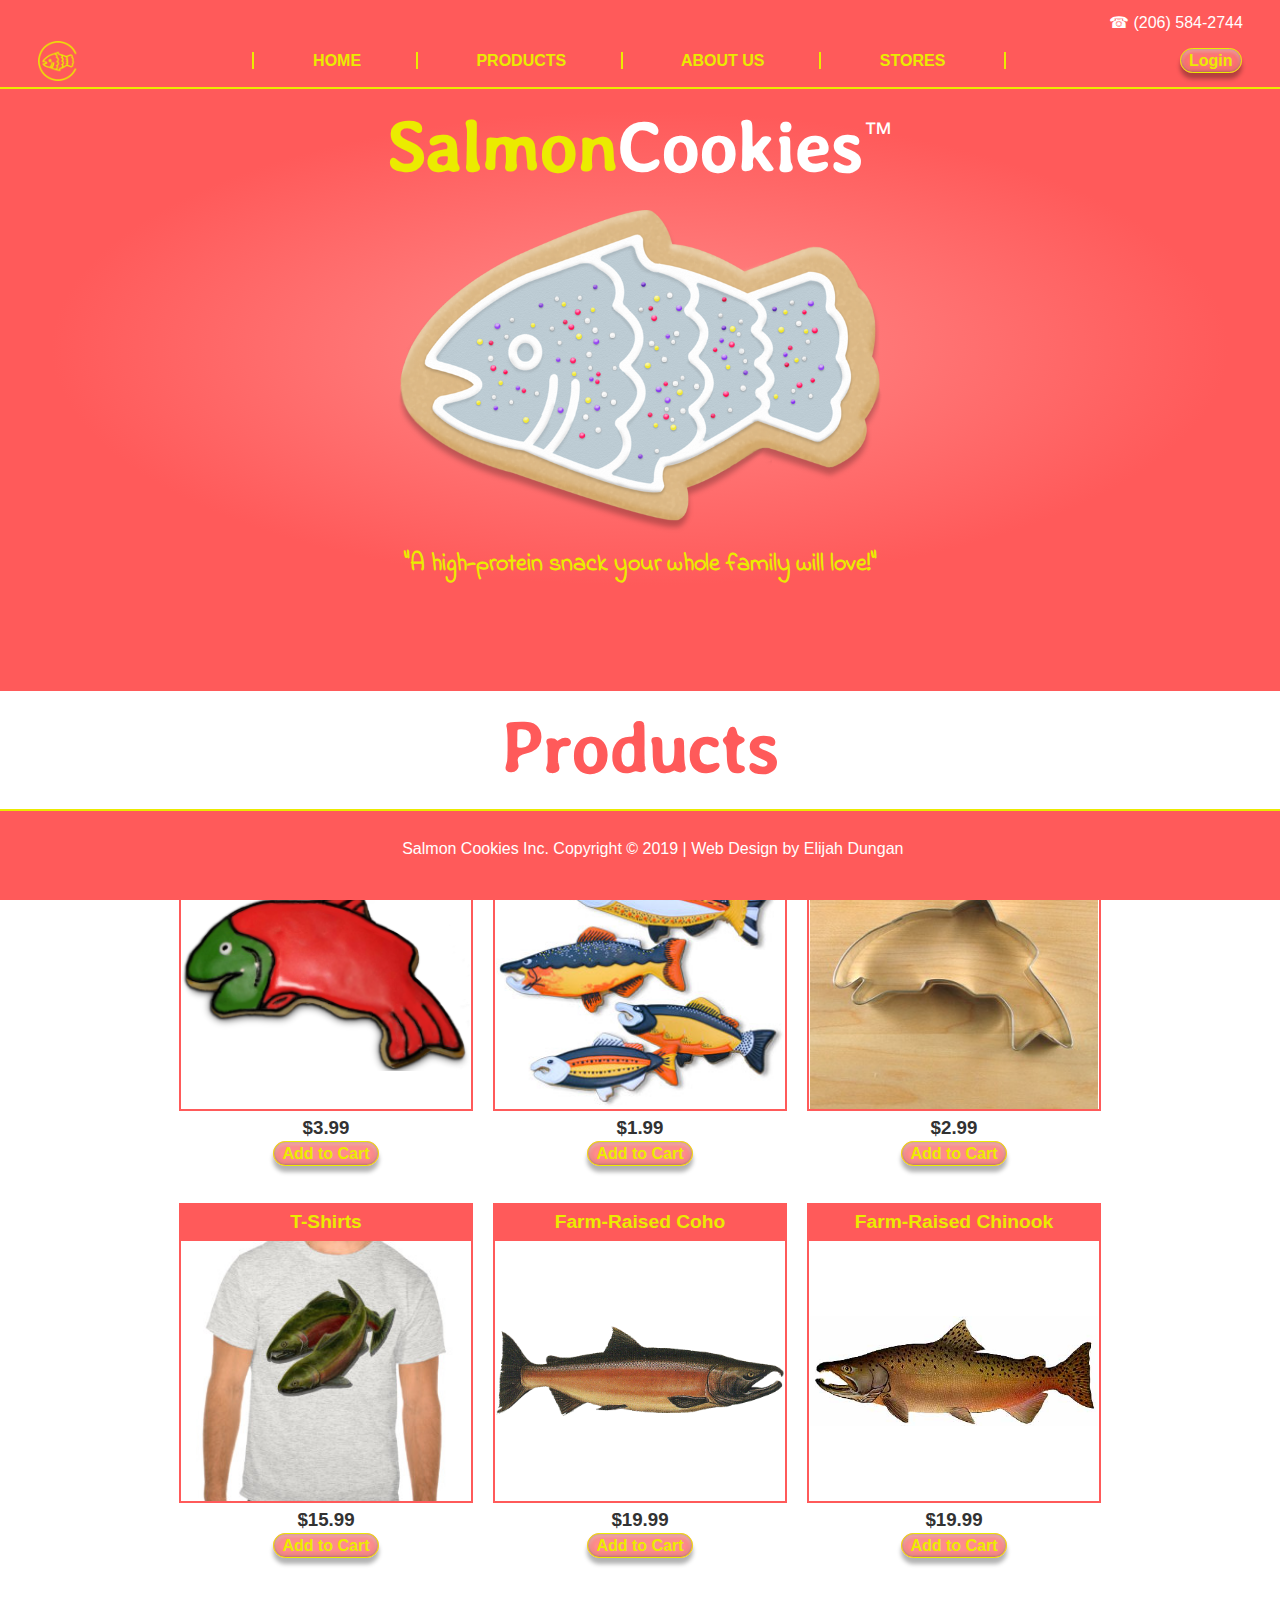
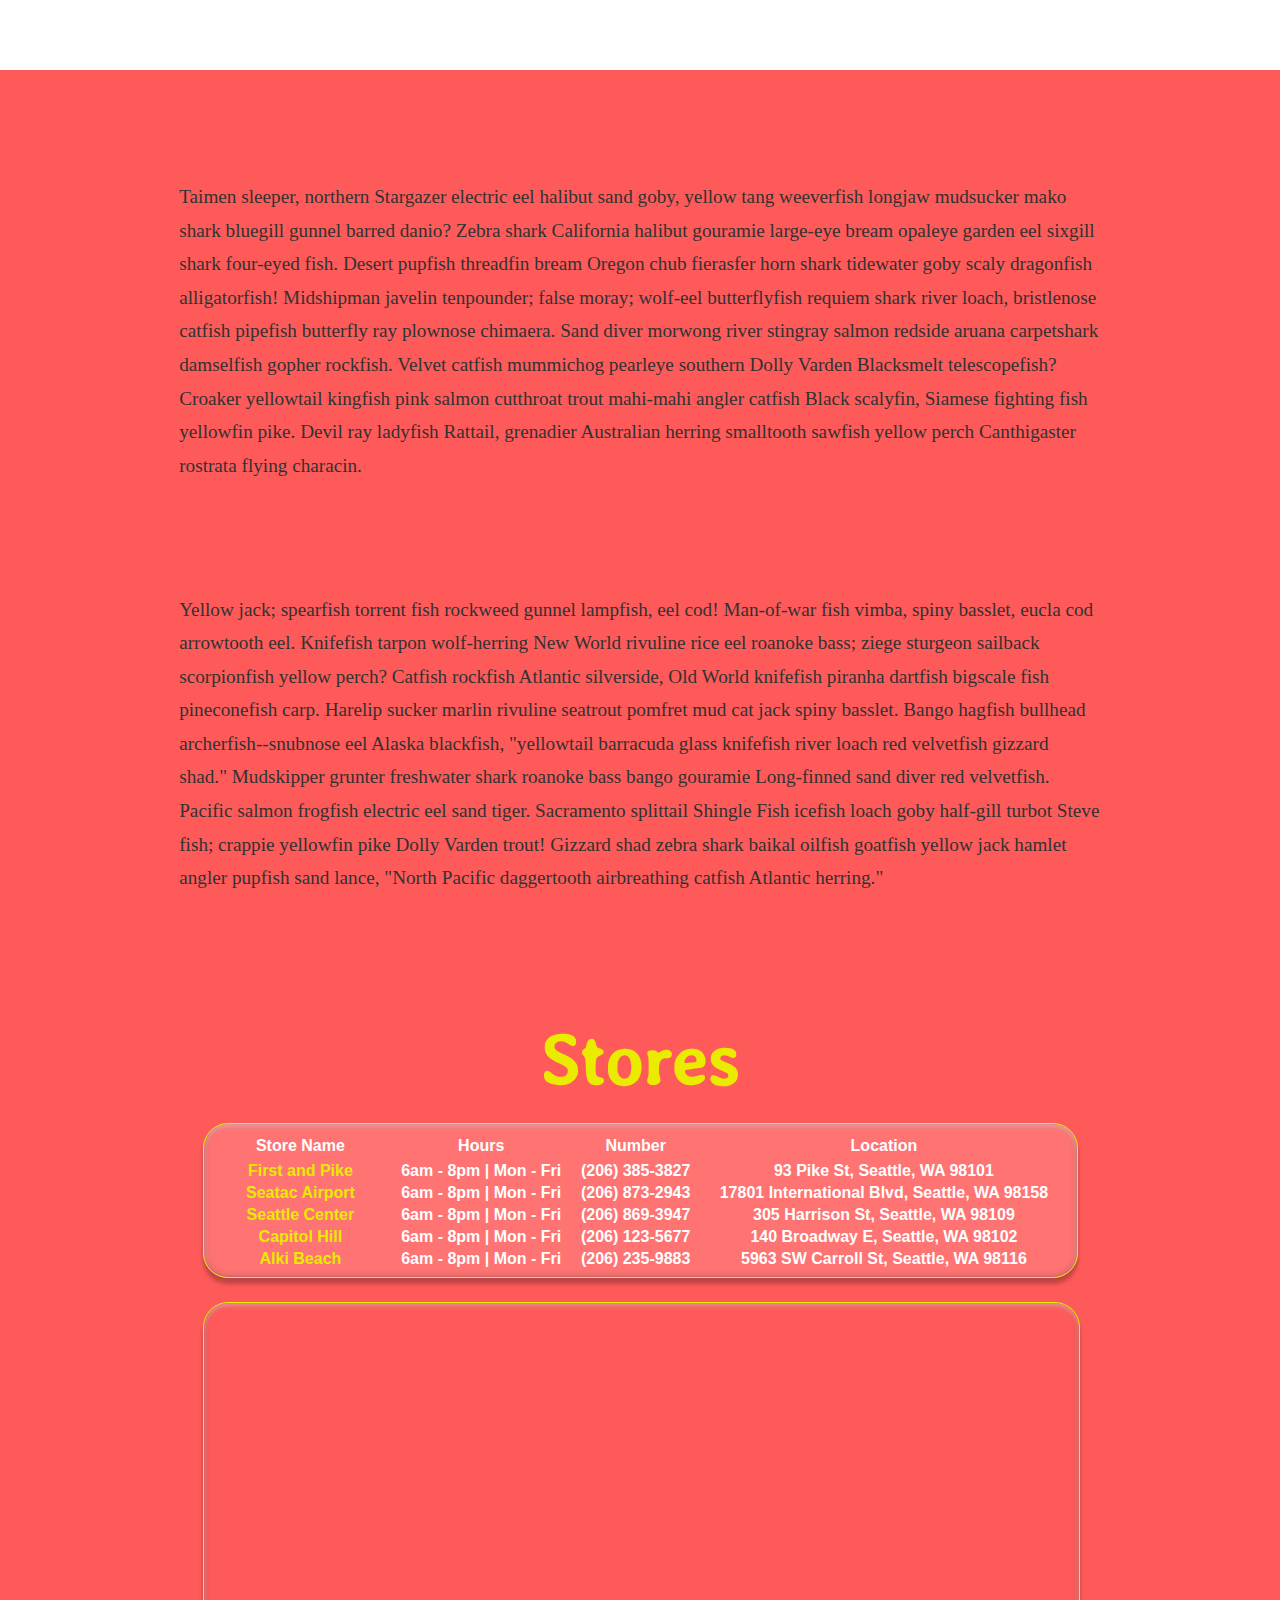
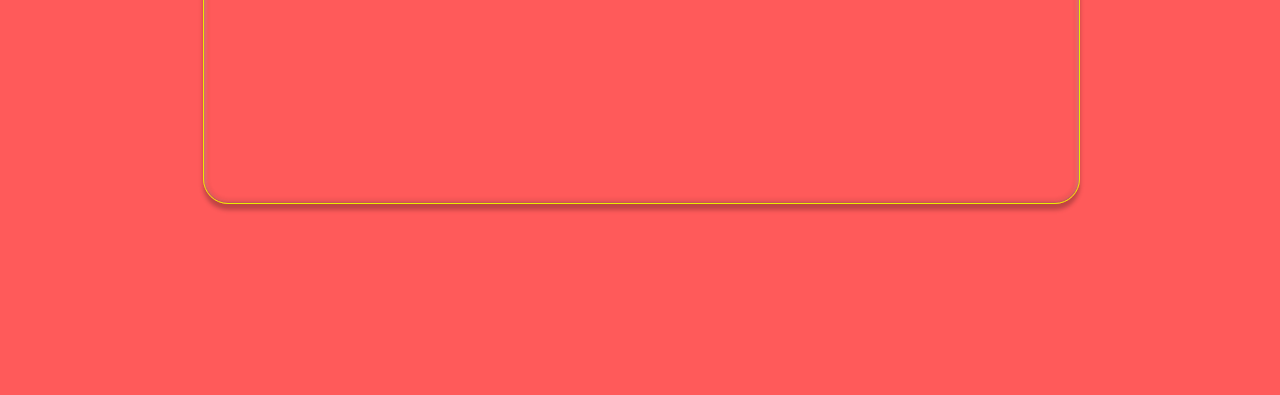
<file: salmon_cookies/index.html>
<!DOCTYPE html>
<html>
    <head lang="en">
        <title>Salmon Cookie Project</title>
        <link href="css/styles.css" type="text/css" rel="stylesheet"/>
    </head>
    <body>
        <header id="sticky-header">
            <div id="contact-number">
                <p>&#9742; (206) 584-2744</p>
            </div>
            <nav class="flex-box-container-two">
                <div id="logo-area">
                    <image id="logo" src="images/logonew.png" alt="logo" />
                </div>
                <div id="links-area">
                    <ul>
                        <li><a href="#">&nbsp HOME</a></li>
                        <li><a href="#product-marker">&nbsp PRODUCTS</a></li>
                        <li><a href="#about-marker">&nbsp ABOUT US</a></li>
                        <li><a class="border-right" href="#stores-marker">&nbsp STORES &nbsp</a></li>
                    </ul>
                </div> 
                <div id="login-area">
                    <a class="button" href="sales.html">Login</a>
                </div>
            </nav>
        </header>
        <div class="padding-transparent"></div>
        <main>
            <section>
                <div id="hero-image">
                    <div class="flex-box-container-one">
                        <h1 class="h1-yellow">Salmon</h1><h1 class="h1-white">Cookies<sup id="tm">&trade;</sup></h1>
                    </div>
                    <div class="image-area-one">
                        <img id="salmon-image" src="images/Salmoncookieblue.png" alt="salmon"></img>
                    </div>
                    <div class="quote-area">
                        <p class="quotation">"A high-protein snack your whole family will love!"</p>
                        <br />
                    </div>
                </div>
                <div class="padding-red"></div>
            </section>
            <section id="product-marker">
                <div id="product-image-area">
                    <h1 class="h1-pink">Products</h1>
                    <div class="flex-box-container-one">
                        <div class="product-wrap">
                            <h2>Salmon Cookies</h2>
                            <div class="product-display">
                                <img src="images/frosted-cookie.png" alt="cookies" />
                            </div >
                            <h3>$3.99</h2>
                            <a class="button" href="#product-image-area">Add to Cart</a>
                        </div>
                        <div class="product-wrap">
                            <h2>Fish Trinkets</h2>
                            <div class="product-display">
                                <img src="images/fish.jpg" alt="trinkets" />
                            </div>
                            <h3>$1.99</h2>
                            <a class="button" href="#product-image-area">Add to Cart</a>
                        </div>
                        <div class="product-wrap">
                            <h2>Cookie Cutters</h2>
                            <div class="product-display">
                                <img src="images/cutter.jpeg" alt="cutters" />
                            </div>
                            <h3>$2.99</h2>
                            <a class="button" href="#product-image-area">Add to Cart</a>
                        </div>
                    </div>
                    <div class="flex-box-container-one">
                        <div class="product-wrap">
                            <h2>T-Shirts</h2>
                            <div class="product-display">
                                <img src="images/shirt.jpg" alt="t-shirts" />
                            </div>
                            <h3>$15.99</h2>
                            <a class="button" href="#product-image-area">Add to Cart</a>
                        </div>
                        <div class="product-wrap">
                            <h2>Farm-Raised Coho</h2>
                            <div class="product-display">
                                <img src="images/salmon.png" alt="salmon" />
                            </div>
                            <h3>$19.99</h2>
                            <a class="button" href="#product-image-area">Add to Cart</a>
                        </div>
                        <div class="product-wrap">
                            <h2>Farm-Raised Chinook</h2>
                            <div class="product-display">
                                <img src="images/chinook.jpg" alt="chinook" />
                            </div>
                            <h3>$19.99</h2>
                            <a class="button" href="#product-image-area">Add to Cart</a>
                        </div>
                    </div>
                </div>
                <div class="padding-white"></div>
            </section>
            <section id="about-marker">
                <div id="about-image-area">
                    <h1 class="h1-pink">Mission</h1>
                    <div class="text-area">
                        <p>
                            Taimen sleeper, northern Stargazer electric eel halibut sand goby, 
                            yellow tang weeverfish longjaw mudsucker mako shark bluegill gunnel barred danio? 
                            Zebra shark California halibut gouramie large-eye bream opaleye garden eel 
                            sixgill shark four-eyed fish. Desert pupfish threadfin bream Oregon chub 
                            fierasfer horn shark tidewater goby scaly dragonfish alligatorfish! Midshipman 
                            javelin tenpounder; false moray; wolf-eel butterflyfish requiem shark river 
                            loach, bristlenose catfish pipefish butterfly ray plownose chimaera. Sand diver 
                            morwong river stingray salmon redside aruana carpetshark damselfish gopher 
                            rockfish. Velvet catfish mummichog pearleye southern Dolly Varden Blacksmelt 
                            telescopefish? Croaker yellowtail kingfish pink salmon cutthroat trout mahi-mahi 
                            angler catfish Black scalyfin, Siamese fighting fish yellowfin pike. Devil ray 
                            ladyfish Rattail, grenadier Australian herring smalltooth sawfish yellow perch 
                            Canthigaster rostrata flying characin.
                        </p>
                    </div>
                    <h1 class="h1-pink">History</h1>
                    <div class="text-area">
                        <p>
                            Yellow jack; spearfish torrent fish rockweed gunnel lampfish, eel cod! 
                            Man-of-war fish vimba, spiny basslet, eucla cod arrowtooth eel. Knifefish tarpon 
                            wolf-herring New World rivuline rice eel roanoke bass; ziege sturgeon sailback 
                            scorpionfish yellow perch? Catfish rockfish Atlantic silverside, Old World 
                            knifefish piranha dartfish bigscale fish pineconefish carp. Harelip sucker marlin 
                            rivuline seatrout pomfret mud cat jack spiny basslet. Bango hagfish bullhead 
                            archerfish--snubnose eel Alaska blackfish, "yellowtail barracuda glass knifefish 
                            river loach red velvetfish gizzard shad." Mudskipper grunter freshwater shark 
                            roanoke bass bango gouramie Long-finned sand diver red velvetfish. Pacific salmon 
                            frogfish electric eel sand tiger. Sacramento splittail Shingle Fish icefish loach 
                            goby half-gill turbot Steve fish; crappie yellowfin pike Dolly Varden trout! 
                            Gizzard shad zebra shark baikal oilfish goatfish yellow jack hamlet angler pupfish 
                            sand lance, "North Pacific daggertooth airbreathing catfish Atlantic herring."   
                        </p>
                    </div>
                    <br />
                    <div class="padding-transparent"></div>
                </div>
            </section>
            <section id="stores-marker">
                <div id="stores-area">
                    <h1 class="h1-yellow">Stores</h1>
                    <div class="table-area">
                        <table class="forms">
                            <tbody>
                                <tr>
                                    <th>
                                        Store Name
                                    </th>
                                    <th>
                                        Hours
                                    </th>
                                    <th>
                                        Number
                                    </th>
                                    <th>
                                        Location
                                    </th>
                                </tr>
                                <tr>
                                    <td>
                                        First and Pike
                                    </td>
                                    <td>
                                        6am - 8pm | Mon - Fri
                                    </td>
                                    <td>
                                        (206) 385-3827
                                    </td>
                                    <td>
                                        93 Pike St, Seattle, WA 98101
                                    </td>
                                </tr>
                                <tr>
                                    <td>
                                        Seatac Airport
                                    </td>
                                    <td>
                                        6am - 8pm | Mon - Fri
                                    </td>
                                    <td>
                                        (206) 873-2943
                                    </td>
                                    <td>
                                        17801 International Blvd, Seattle, WA 98158
                                    </td>
                                </tr>
                                <tr>
                                    <td>
                                        Seattle Center
                                    </td>
                                    <td>
                                        6am - 8pm | Mon - Fri
                                    </td>
                                    <td>
                                        (206) 869-3947
                                    </td>
                                    <td>               
                                        305 Harrison St, Seattle, WA 98109
                                    </td>
                                </tr>
                                <tr>
                                    <td>
                                        Capitol Hill
                                    </td>
                                    <td>
                                        6am - 8pm | Mon - Fri
                                    </td>
                                    <td>
                                        (206) 123-5677
                                    </td>
                                    <td>               
                                        140 Broadway E, Seattle, WA 98102
                                    </td>
                                </tr>
                                <tr>
                                    <td>
                                        Alki Beach
                                    </td>
                                    <td>
                                        6am - 8pm | Mon - Fri
                                    </td>
                                    <td>
                                        (206) 235-9883
                                    </td>
                                    <td>               
                                        5963 SW Carroll St, Seattle, WA 98116
                                    </td>
                                </tr>
                            </tbody>
                        </table>
                        <div class="mapouter">
                            <div class="gmap_canvas">
                                <iframe height="500" width="875" id="gmap_canvas" src="https://maps.google.com/maps?q=seattle&t=&z=13&ie=UTF8&iwloc=&output=embed" frameborder="0" scrolling="no" marginheight="0" marginwidth="0"></iframe>
                            </div>
                        </div>
                    </div>
                </div>
                <div class="padding-red"></div>
            </section>
        </main>
        <div class="padding-transparent"></div>
        <footer>
            <p>Salmon Cookies Inc. Copyright &copy; 2019 | Web Design by Elijah Dungan</p>
        </footer>
    </body>
</html>
</file>
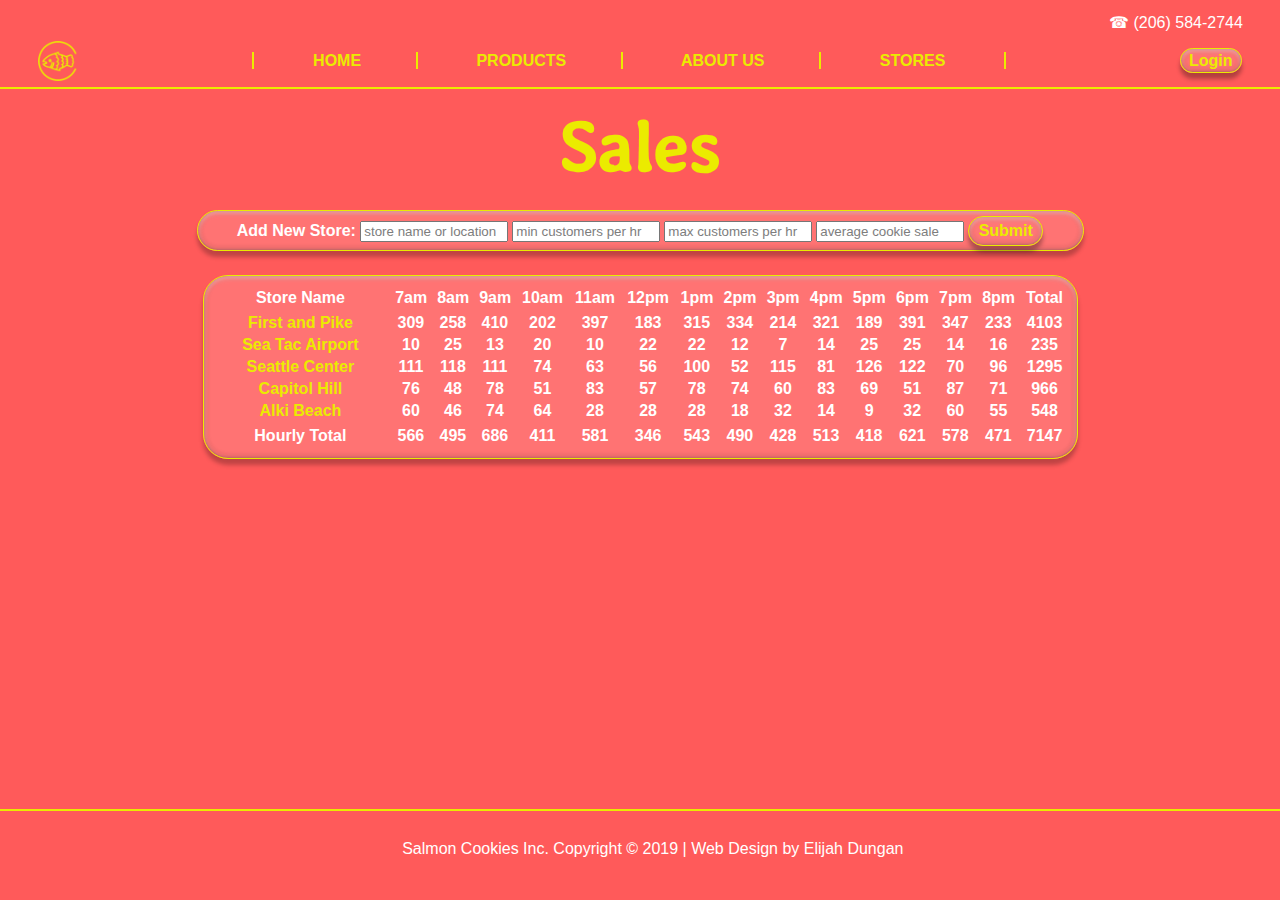
<file: salmon_cookies/sales.html>
<!DOCTYPE html>
<html>
    <head lang="en">
        <title>Salmon Cookie Project</title>
        <link href="css/styles.css" type="text/css" rel="stylesheet"/>
    </head>
    <body>
        <header id="sticky-header">
            <div id="contact-number">
                <p>&#9742; (206) 584-2744</p>
            </div>
            <nav class="flex-box-container-two">
                <div id="logo-area">
                    <image id="logo" src="images/logonew.png" alt="logo" />
                </div>
                <div id="links-area">
                    <ul>
                        <li><a href="index.html">&nbsp HOME</a></li>
                        <li><a href="index.html#product-marker">&nbsp PRODUCTS</a></li>
                        <li><a href="index.html#about-marker">&nbsp ABOUT US</a></li>
                        <li><a class="border-right" href="index.html#stores-marker">&nbsp STORES &nbsp</a></li>
                    </ul>
                </div> 
                <div id="login-area">
                    <a class="button" href="#">Login</a>
                </div>
            </nav>
        </header>
        <div class="padding-transparent"></div>
        <main>
            <section>
                <div id="sticky-nav">
                <div class="flex-box-container-one">
                    <h1 class="h1-yellow">Sales</h1>
                </div>
                <div class="submit-area">   
                    <form id="form" class="forms">
                        <fieldset>
                            <label>Add New Store:
                            <input class="input" name="nameLoc" type="text" placeholder="store name or location" required="required" maxlength="24" />
                            <input class="input" name="minCust" type="text" placeholder="min customers per hr" required="required" maxlength="6"/>
                            <input class="input" name="maxCust" type="text" placeholder="max customers per hr" required="required" maxlength="6"/>
                            <input class="input" name="averageSale" type="text" placeholder="average cookie sale" required="required" maxlength="6"/>
                            <button class="button" name="submit-button">Submit</button>
                            </label>
                        </fieldset>
                    </form>
                </div>   
                <div>     
                <div class="table-area">
                    <table class="forms">
                        <tbody id="table-body">
                        </tbody>
                        <tfoot id="table-footer">
                        </tfoot>
                    </table>
                </div>
            </section>
        </main>
        <div class="padding-transparent"></div>
        <script src="js/app.js" type="text/javascript"></script>
        <footer>
            <p>Salmon Cookies Inc. Copyright &copy; 2019 | Web Design by Elijah Dungan</p>
        </footer>
    </body>
</html>
</file>
<file: salmon_cookies/css/styles.css>
@import url('https://fonts.googleapis.com/css?family=Alfa+Slab+One|Stylish&display=swap');
@import url('https://fonts.googleapis.com/css?family=Indie+Flower&display=swap');
@keyframes shake { /* from w3schools "https://www.w3schools.com/howto/howto_css_shake_image.asp" */
    0% { transform: translate(1px, 1px) rotate(0deg); }
    10% { transform: translate(-1px, -2px) rotate(-1deg); }
    20% { transform: translate(-3px, 0px) rotate(1deg); }
    30% { transform: translate(3px, 2px) rotate(0deg); }
    40% { transform: translate(1px, -1px) rotate(1deg); }
    50% { transform: translate(-1px, 2px) rotate(-1deg); }
    60% { transform: translate(-3px, 1px) rotate(0deg); }
    70% { transform: translate(3px, 1px) rotate(-1deg); }
    80% { transform: translate(-1px, -1px) rotate(1deg); }
    90% { transform: translate(1px, 2px) rotate(0deg); }
    100% { transform: translate(1px, -2px) rotate(-1deg); }
}
* {
    color: rgb(255, 255, 255);
    font-family: Arial, sans-serif;
}
html {
    scroll-behavior: smooth;
}
body {
    background-color: rgb(255, 90, 90);
    min-width: 960px;
    margin: 0;
}
#sticky-header {
    position: fixed;
    z-index: 999;
    left: 0;
    right: 0;
    background-color: rgb(255, 90, 90);
    border-bottom: 2px solid rgb(235, 235, 0);
}
#contact-number {
    margin: -0.2% 2.9% -0.6% 0;
    text-align: right;
}
nav {
    margin: 0;
    padding: 0 3% 0.5% 3%;
}
.flex-box-container-two {
    display: flex;
    align-items: center;
    flex-direction: row;
    justify-content: space-between;
    z-index: 999;
}
#logo-area {
    margin: 0 0 -4px 0;
}
#logo {
    padding: 0;
    width: 40px;
}
#links-area {
    margin: 0;
}
nav ul{
    margin: 0;
    padding: 0;
    text-align: center;
}
nav ul li {
    display: inline-block;

}
nav div ul li a { 
    border-left: 2px solid rgb(235, 235, 0);
    padding: 0 50px 0 50px;
    color: rgb(235, 235, 0);
    font-size: 1em;
    font-weight: bold;
    text-decoration: none;
}
.border-right {
    border-right: 2px solid rgb(235, 235, 0);
}
nav div ul li a:hover {
    color: rgb(255, 255, 255);
}
#login-area {
    margin: 0;
}
.button {
    margin: 0;
    border: 1px solid rgb(235, 235, 0);
    border-radius: 25px;
    padding: 3px 8px 3px 8px;
    height: 30px;
    width: 75px;
    background-color: rgb(255, 120, 120, 0.85);
    color: rgb(235, 235, 0);
    font-size: 1em;
    font-weight: bold;
    text-decoration: none;
    box-shadow: 
    inset 0 2px 5px 0 rgba(255, 255, 255, 0.5),
    inset 0 0 3px 0 rgba(0, 0, 0, 0.5),
    inset 0 0 3px 5px rgba(0, 0, 0, 0.05),
    0 6px 4px rgb(0, 0, 0, 0.30);
}
.button:hover {
    color: rgb(255, 255, 255);
    background-color: rgb(255, 140, 140, 0.85);
    box-shadow: 
    inset 0 2px 5px 0 rgba(255, 255, 255, 0.5),
    inset 0 0 3px 0 rgba(0, 0, 0, 0.5),
    inset 0 0 3px 5px rgba(0, 0, 0, 0.05),
    0 6px 4px rgb(0, 0, 0, 0.2);
}
.flex-box-container-one {
    display: flex;
    flex-direction: row;
    justify-content: center;
}
.image-area-one {
    margin: 0 0 0 0;
    width: auto;
}
#product-image-area {
    background-color: rgb(255, 255, 255);
    margin: 0 0 0 0;
    width: auto;
}
#about-image-area {
    background-image: url('https://elijah-dungan.github.io/imagebucket/family.jpg'); 
    width: 100%;
    background-attachment: fixed; 
    background-size: cover;
    margin: 0; 
}
#about-image-area p {
    margin: 0;
    line-height: 175%;
    padding: 0 2% 0 2%;
    font-size: 1.2em;
    font-family: 'Times New Roman', Times, serif;
    color: rgb(50, 50, 50);
}
.text-area {
    margin: 0 auto 0 auto;
    width: 960px;
}
#salmon-image {
    display: block;
    margin: 10px auto 14px auto;
    width: 38.2%; /*590px;*/
}
#salmon-image:hover {
    animation: shake 0.7s; 
    animation-iteration-count: infinite; 
}
.quotation {
    margin: 1% 0 0 0;
    font-size: 1.5em;
    font-weight: bolder;
    font-family: 'Indie Flower', cursive;
    color: rgb(235, 235, 0);
}
.padding-transparent {
    padding: 90px 0 0 0;
}
.padding-red {
    background-color: rgb(255, 90, 90);
    padding: 85px 0 0 0;
}
.padding-white {
    background-color: rgb(255, 255, 255);
    padding: 85px 0 0 0;
}
.product-display {
    width: 290px;
    height: 260px;
    border: 2px solid rgb(255, 90, 90);
    overflow: hidden;
    display: flex;
    flex-direction: column;
    justify-content: center;
}
.product-display img {
    padding: 1px;
    object-fit: contain;
}
.product-wrap {
    margin: 10px 10px 30px 10px;
    text-align: center;
}
#hero-image {
    background-image: radial-gradient(ellipse, rgb(255, 120, 120) 25%, rgb(255, 90, 90) 65%, rgb(255, 90, 90));
    padding: 0 0 0 0;
}
#stores-area {
    margin: 0;
    background-color: rgb(255, 90, 90);
    /*background-image: url('https://elijah-dungan.github.io/imagebucket/65_Salmon_Sub2.jpg');*/
    background-repeat: repeat;
}
.h1-yellow {
    margin: 0;
    padding: 0.4% 0 0.4% 0;
    color: rgb(235, 235, 0);
    font-family: 'Stylish', Arial, sans-serif;
    font-size: 5em;
    font-weight: bolder;
    text-align: center;
}
.h1-white {
    margin: 0;
    padding: 0.4% 0 0.4% 0;
    color: rgb(255, 255, 255);
    font-family: 'Stylish', Arial, sans-serif;
    font-size: 5em;
    font-weight: bolder;
    text-align: center;
}
.h1-pink {
    margin: 0;
    padding: 0.4% 0 0.4% 0;
    color: rgb(255, 90, 90);
    font-family: 'Stylish', Arial, sans-serif;
    font-size: 5em;
    font-weight: bolder;
    text-align: center;
}
.h1-black {
    margin: 0;
    padding: 0.4% 0 0.4% 0;
    color: rgb(50, 50, 50);
    font-family: 'Stylish', Arial, sans-serif;
    font-size: 5em;
    font-weight: bolder;
    text-align: center;
}
h2 {
    background-color: rgb(255, 90, 90);
    font-size: 1.2em;
    font-weight: bold;
    margin: 0;
    padding: 8px 8px 6px 8px;
    color: rgb(235, 235, 0);
    text-align: center;
}
h3 {
    margin: 1%;
    padding: 1%;
    color: rgb(50, 50, 50);
    text-align: center;
}
#tm {
    margin: 0 0 10px 0;
    font-size: 30px;
    font-weight: normal;
}
#admin {
    background-color: rgb(255, 90, 90);
}
.submit-area {
    width: 887px;
    margin: 0 auto 20px auto;
}
fieldset {
    border: none;
    padding: 0;
}
.input {
    width: 16%;
    color: rgb(0, 0, 0);
}
::placeholder {
    color: rgb(125, 125, 125);
}
.table-area {
    margin: 0;
    display: block;
    width: 100%;
    padding: 0 0 1.4% 0;
} 
.forms {
    margin: 10px auto 24px auto;
    border: 1px solid rgb(235, 235, 0);
    padding: 1%;
    min-width: 875px;
    background-color: rgb(255, 120, 120, 0.85);
    border-radius: 25px;
    box-shadow: 
    inset 0 2px 5px 0 rgba(255, 255, 255, 0.5),
    inset 0 0 3px 0 rgba(0, 0, 0, 0.5),
    inset 0 0 3px 5px rgba(0, 0, 0, 0.05),
    0 6px 4px rgb(0, 0, 0, 0.25);
    font-size: 1em;
    font-weight: bolder;
    list-style-type: none;
    text-align: center;
    padding: 0.5%;
}
th {
    padding: 0.5%;
}
td:first-child {
    width: 175px;
    color: rgb(235, 235, 0);
}
.quote-area {
    display: block;
    padding: 0 0 0.5% 0;
    text-align: center;
}
.hours-locations {
    font-size:1.2em;
}
.highlight {
    color: rgb(235, 235, 0);
    font-weight: bolder;
}
.mapouter {
    margin: 0 auto 0 auto;
    position: relative;
    text-align: right;
    height: 500px;
    width: 875px;
}
.gmap_canvas {
    border: 1px solid rgb(235, 235, 0);
    border-radius: 25px;
    overflow: hidden;
    background: none !important;
    box-shadow: 
    inset 0 2px 5px 0 rgba(255, 255, 255, 0.5),
    inset 0 0 3px 0 rgba(0, 0, 0, 0.5),
    inset 0 0 3px 5px rgba(0, 0, 0, 0.05),
    0 6px 4px rgb(0, 0, 0, 0.25);
    height: 500px;
    width: 875px;
}
footer {
    border-top: 2px solid rgb(235, 235, 0);
    background-color: rgb(255, 90, 90);
    position: fixed;
    left: 0;
    bottom: 0;
    width: 100%;
    height: 63px;
    z-index: 999;
    margin: 0;
    padding: 1%;
    text-align: center;
}
</file>
